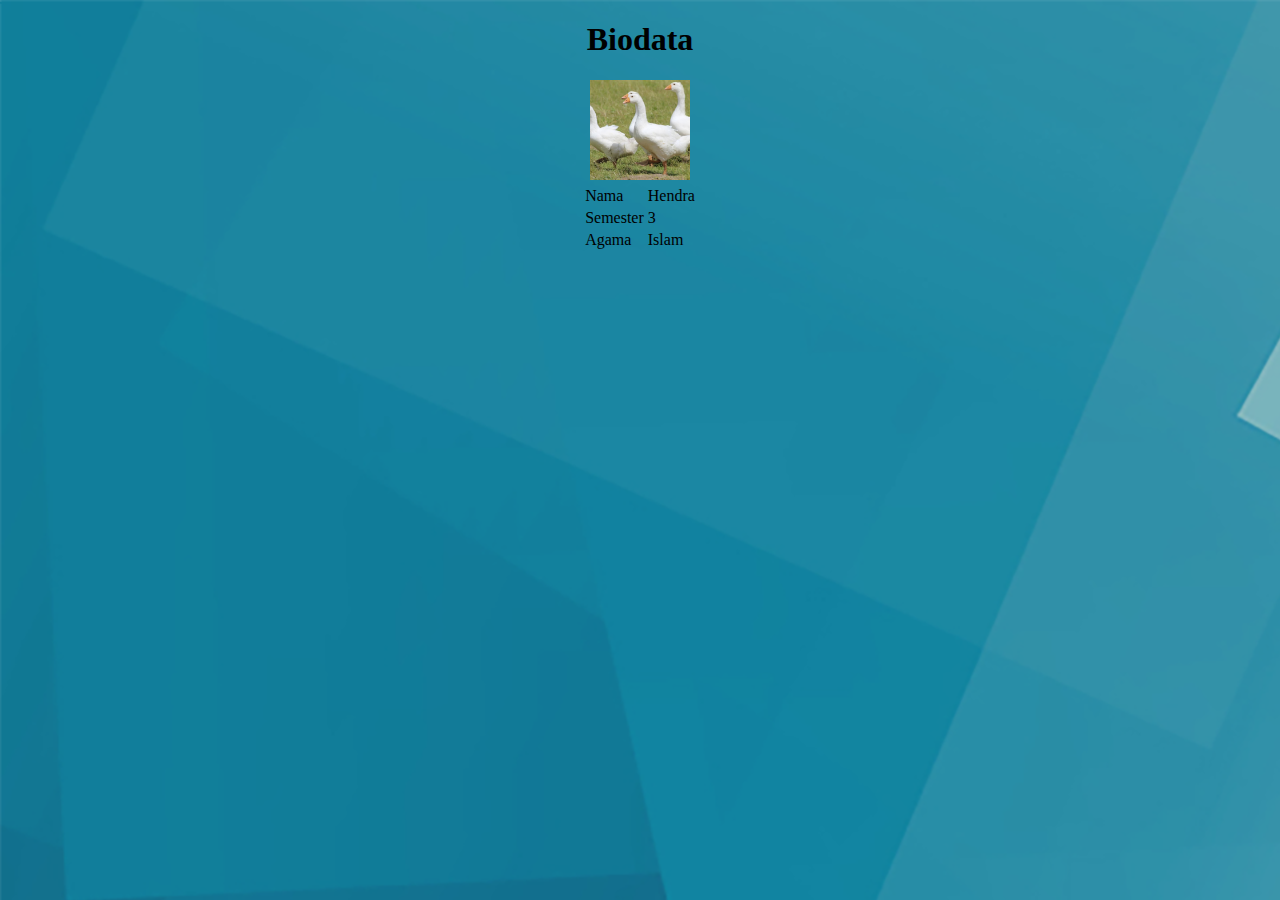
<file: pertemuan2/latihanbiodata.html>
<!DOCTYPE html>
<html lang="en">
<head>
    <meta charset="UTF-8">
    <meta name="viewport" content="width=device-width, initial-scale=1.0">
    <title>Document</title>
    <link rel="stylesheet" href="latihanbiodata.css">
</head>
<body>
    <h1>Biodata</h1>
    <center>
    <img src="img/bebe" width="100px" height="100px" alt="">
        <table>
        <tbody>
            <thead>
                <tr>
                    <td>Nama</td>
                    <td>Hendra</td>
                </tr>
                <tr>
                    <td>Semester</td>
                    <td>3</td>
                </tr>
                <tr>
                    <td>Agama</td>
                    <td>Islam</td>
                </tr>
            </thead>
        </tbody>
    </table>
</center>
</body>
</html>
</file>
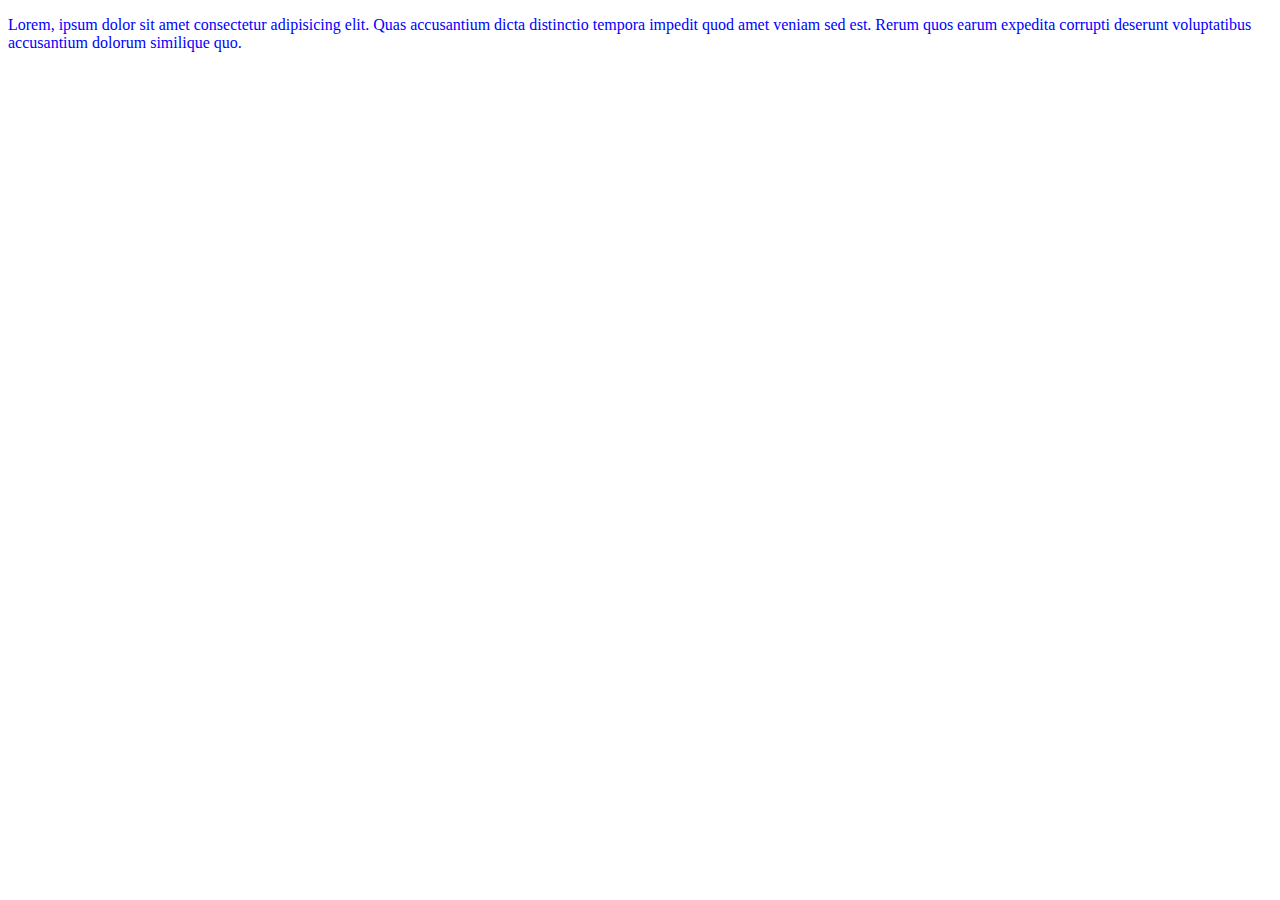
<file: pertemuan2/latihanccs.html>
<!DOCTYPE html>
<html lang="en">
<head>
    <meta charset="UTF-8">
    <meta name="viewport" content="width=device-width, initial-scale=1.0">
    <title>Document</title>
</head>
<body>
    <p style="color: blue; font-family: 'Times New Roman', Times, serif;">Lorem, ipsum dolor sit amet consectetur adipisicing elit. Quas accusantium dicta distinctio tempora impedit quod amet veniam sed est. Rerum quos earum expedita corrupti deserunt voluptatibus accusantium dolorum similique quo.</p>
</body>
</html>
</file>
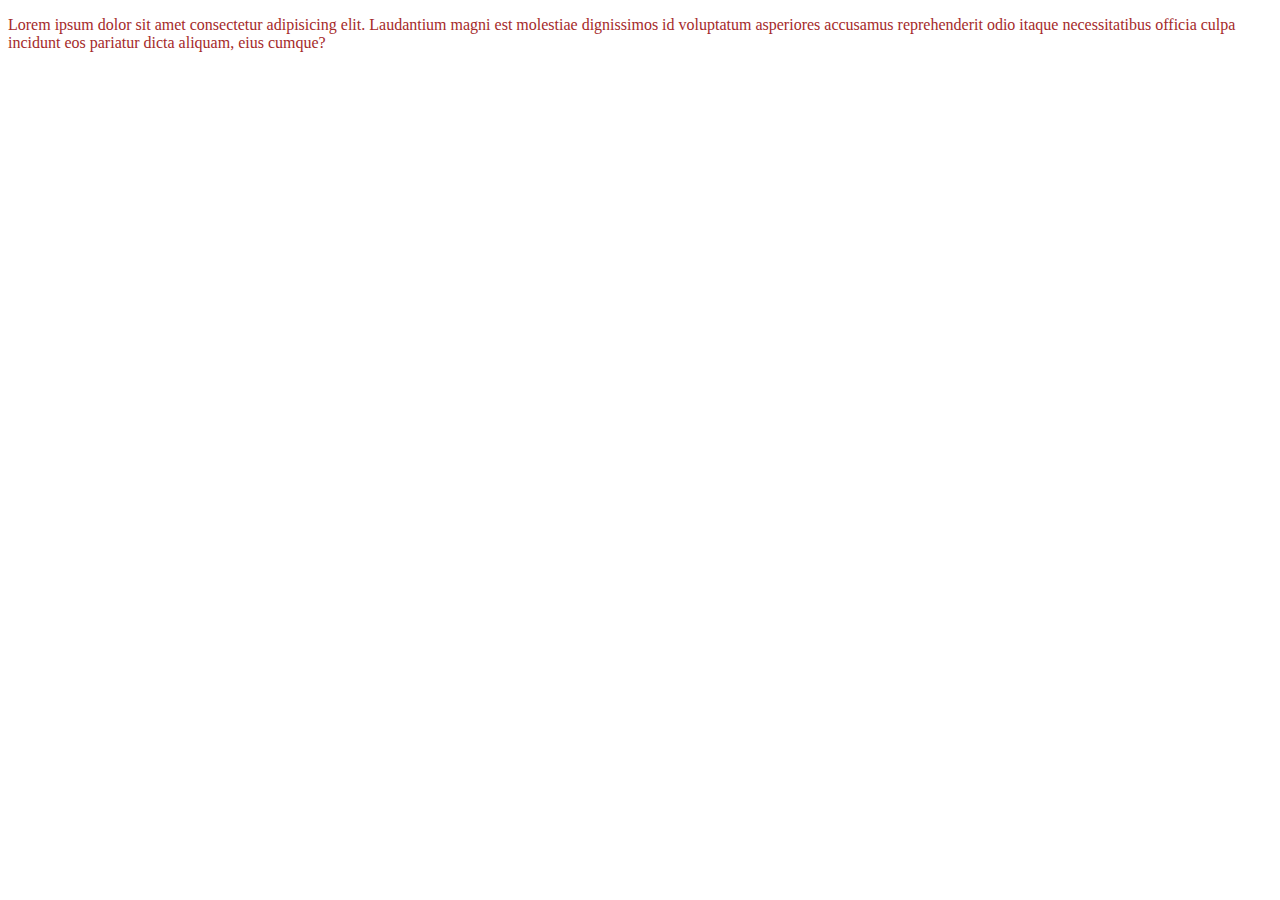
<file: pertemuan2/latihanexternal.html>
<!DOCTYPE html>
<html lang="en">
<head>
    <meta charset="UTF-8">
    <meta name="viewport" content="width=device-width, initial-scale=1.0">
    <title>Document</title>
    <link rel="stylesheet" href="latihanexternal.css">
</head>
<body>
    <p>Lorem ipsum dolor sit amet consectetur adipisicing elit. Laudantium magni est molestiae dignissimos id voluptatum asperiores accusamus reprehenderit odio itaque necessitatibus officia culpa incidunt eos pariatur dicta aliquam, eius cumque?</p>
</body>
</html>
</file>
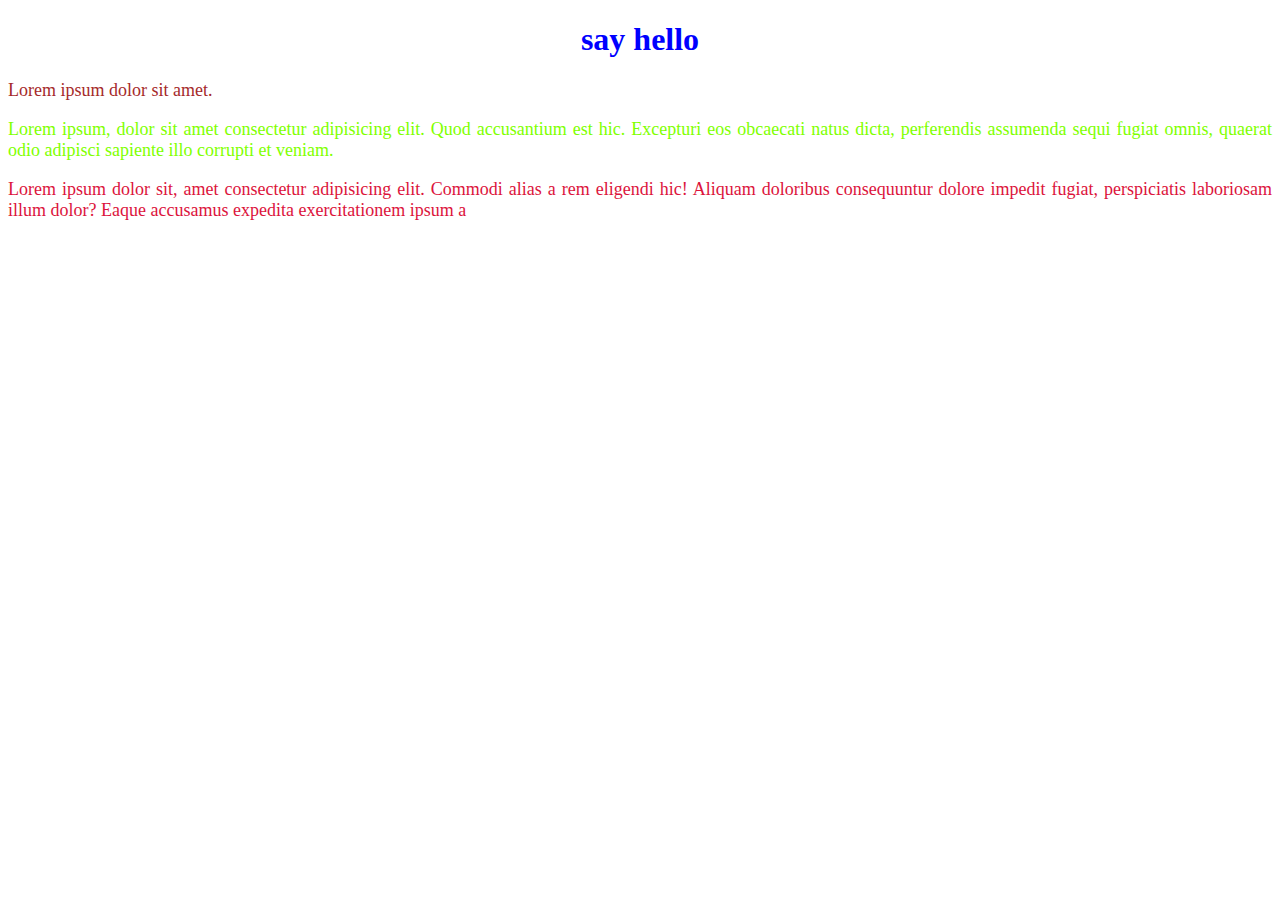
<file: pertemuan2/latihaninternal.html>
<!DOCTYPE html>
<html lang="en">
<head>
    <meta charset="UTF-8">
    <meta name="viewport" content="width=device-width, initial-scale=1.0">
    <title>Document</title>
    <style>
        h1{
            color: blue;
            font-family: 'Times New Roman', Times, serif;
            text-align: center;

        }
        p{

            color: brown;
            font-size: large;
            text-align: justify;
        }
        .coba{
            color: chartreuse;
        }
        #ayam{
            color: crimson;
        }
    </style>
</head>
<body>
    <h1>say hello</h1>
    <p>Lorem ipsum dolor sit amet.</p>
    <p class="coba">Lorem ipsum, dolor sit amet consectetur adipisicing elit. Quod accusantium est hic. Excepturi eos obcaecati natus dicta, perferendis assumenda sequi fugiat omnis, quaerat odio adipisci sapiente illo corrupti et veniam.</p>
    <p class="coba" id="ayam">Lorem ipsum dolor sit, amet consectetur adipisicing elit. Commodi alias a rem eligendi hic! Aliquam doloribus consequuntur dolore impedit fugiat, perspiciatis laboriosam illum dolor? Eaque accusamus expedita exercitationem ipsum a</p>
</body>
</html>
</file>
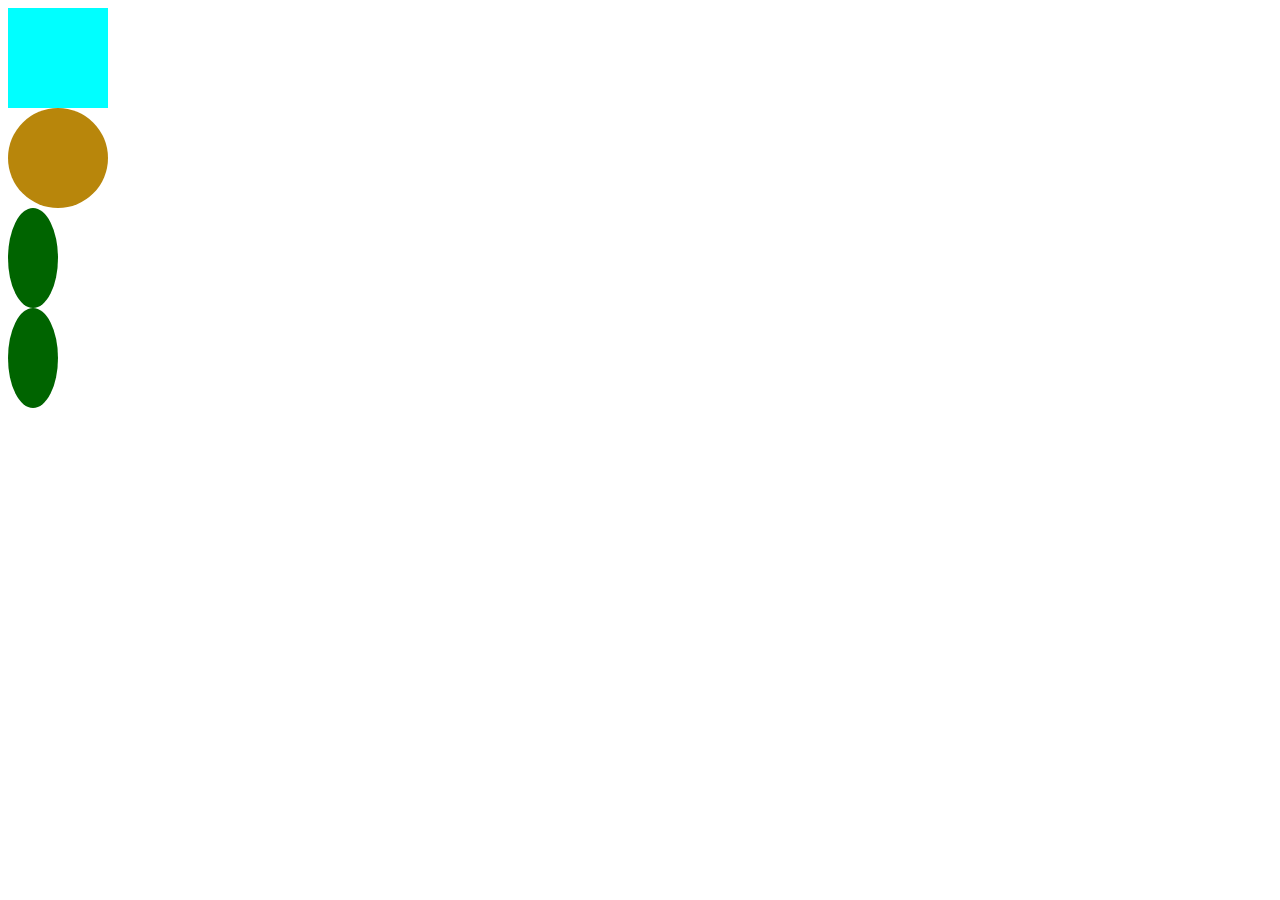
<file: pertemuan3/latihan3.2.html>
<!DOCTYPE html>
<html lang="en">
<head>
    <meta charset="UTF-8">
    <meta name="viewport" content="width=device-width, initial-scale=1.0">
    <title>Document</title>
    <style>
        .kotak{
            display: block;
            background-color: cyan;
            height: 100px;
            width: 100px;
        }
        .lingkaran{
            display: block;
            background-color: darkgoldenrod;
            height: 100px;
            width: 100px;
            border-radius: 50%;
        }
        .persegipanjang{
            display: block;
            background-color: darkgreen;
            height: 100px;
            width: 50px;
            border-radius: 50%;
        }
        .oval{
            display: block;
            background-color: darkgreen;
            height: 100px;
            width: 50px;
            border-radius: 50%;
        }
        .kotak:hover{
            display: block;
            background-color: darkgreen;
            height: 100px;
            width: 100px;
            border-radius: 50%;
        }
    </style>
</head>
<body>
    <div class="kotak"></div>
    <div class="lingkaran"></div>
    <div class="persegipanjang"></div>
    <div class="oval"></div>
</body>
</html>
</file>
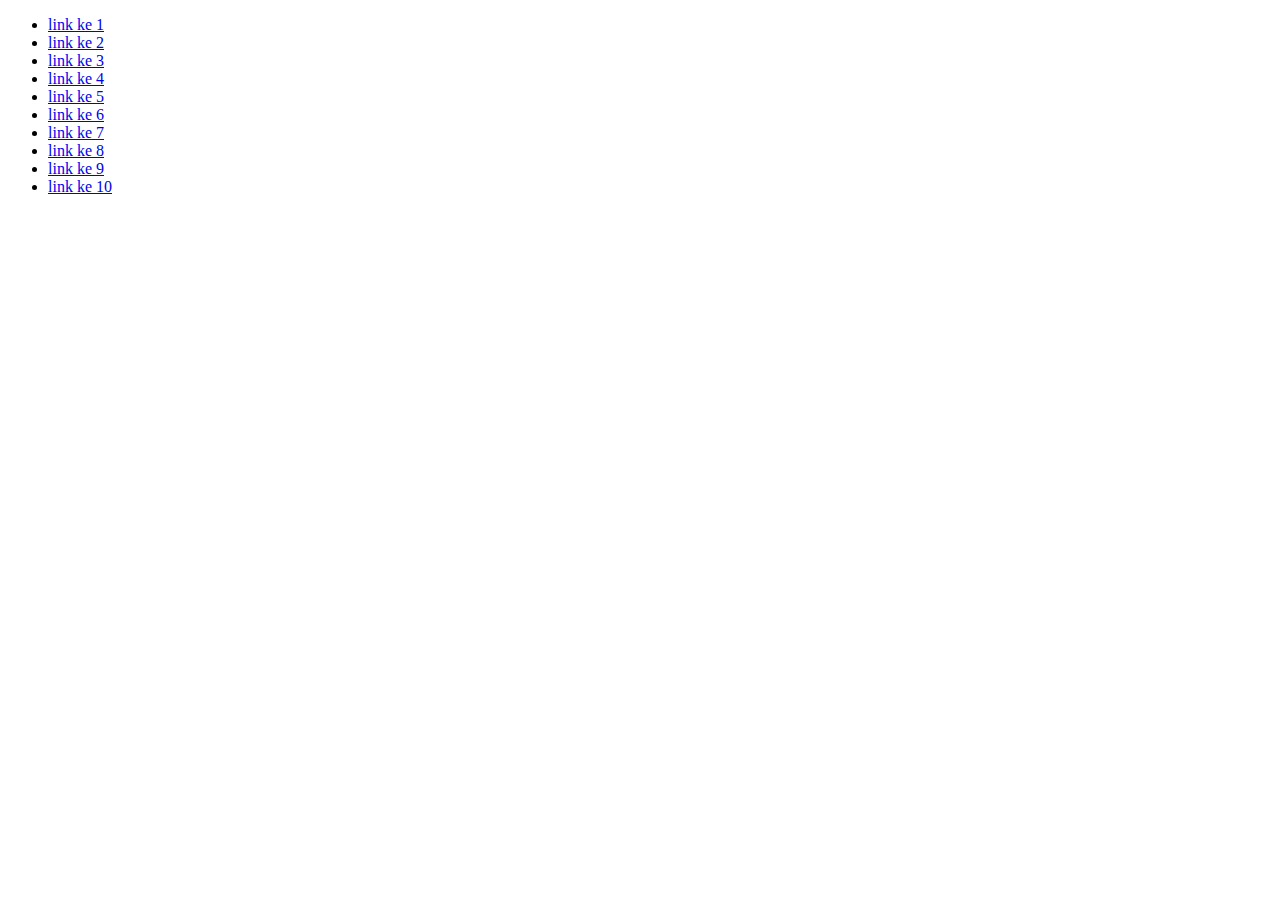
<file: pertemuan3/latihan3.html>
<!DOCTYPE html>
<html lang="en">
<head>
    <meta charset="UTF-8">
    <meta name="viewport" content="width=device-width, initial-scale=1.0">
    <title>Pseudo class</title>
    <style>
        /* a:link{
            color: crimson;
        } */
        a:hover{
            font-size: larger;
            color: darkblue;
        }
        a:active{
            color: darkgreen;
        }
        a:visited{
            color: pink;
        }
        /* li:first-child a{
            display: none;
        }
        li:last-child a{
            color: yellow;
        } */
        /* li:nth-child(2n) a{
            color: blueviolet;

        }
        li:nth-child(2n+1) a{
            color: chartreuse; */
        }
    </style>
</head>
<body>
    <ul>
        <li><a href="#">link ke 1</a></li>
        <li><a href="1">link ke 2</a></li>
        <li><a href="2">link ke 3</a></li>
        <li><a href="3">link ke 4</a></li>
        <li><a href="4">link ke 5</a></li>
        <li><a href="5">link ke 6</a></li>
        <li><a href="6">link ke 7</a></li>
        <li><a href="7">link ke 8</a></li>
        <li><a href="8">link ke 9</a></li>
        <li><a href="9">link ke 10</a></li>
    </ul>
</body>
</html>
</file>
<file: pertemuan4/review.html>
<!DOCTYPE html>
<html lang="en">
<head>
    <meta charset="UTF-8">
    <meta name="viewport" content="width=device-width, initial-scale=1.0">
    <title>Document</title>
    <style>
        .review{
            width: 50px;
            height: 50px;
            background-color: aqua;
            display: inline-block;
            margin: 20px;
        }
    </style>
</head>
<body>
    <div class="review">hallo</div>
    <div class="review">hallo</div>
    <div class="review">hallo</div>
</body>
</html>
</file>
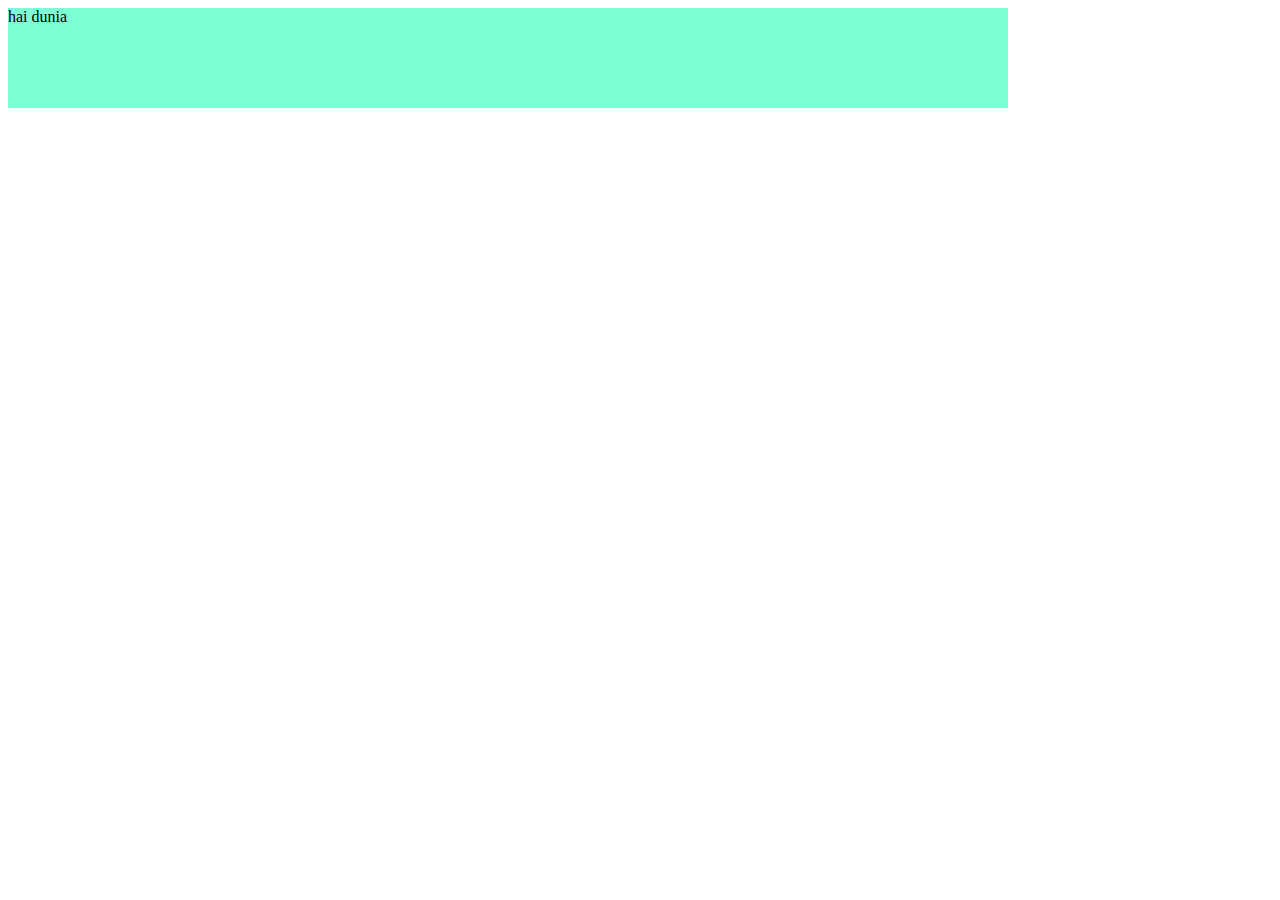
<file: pertemuan5/dimensi.html>
<!DOCTYPE html>
<html lang="en">
<head>
    <meta charset="UTF-8">
    <meta name="viewport" content="width=device-width, initial-scale=1.0">
    <title>Document</title>
    <style>
        div{
            max-width: 1000px; height: 100px;
            background-color: aquamarine;
        }
    </style>
</head>
<body>
    <div>hai dunia</div>
</body>
</html>
</file>
<file: pertemuan5/dimensirelatif.html>
<!DOCTYPE html>
<html lang="en">
<head>
    <meta charset="UTF-8">
    <meta name="viewport" content="width=device-width, initial-scale=1.0">
    <title>Document</title>
    <style>
        .satu{
            width: 100%; height: 100px;
            background-color: brown;
        }
        .dua{
            width: 50%; height: 50px;
            background-color: aquamarine;
        }
    </style>
</head>
<body>
    <div class="satu">
        <div class="dua"></div>
    </div>
</body>
</html>
</file>
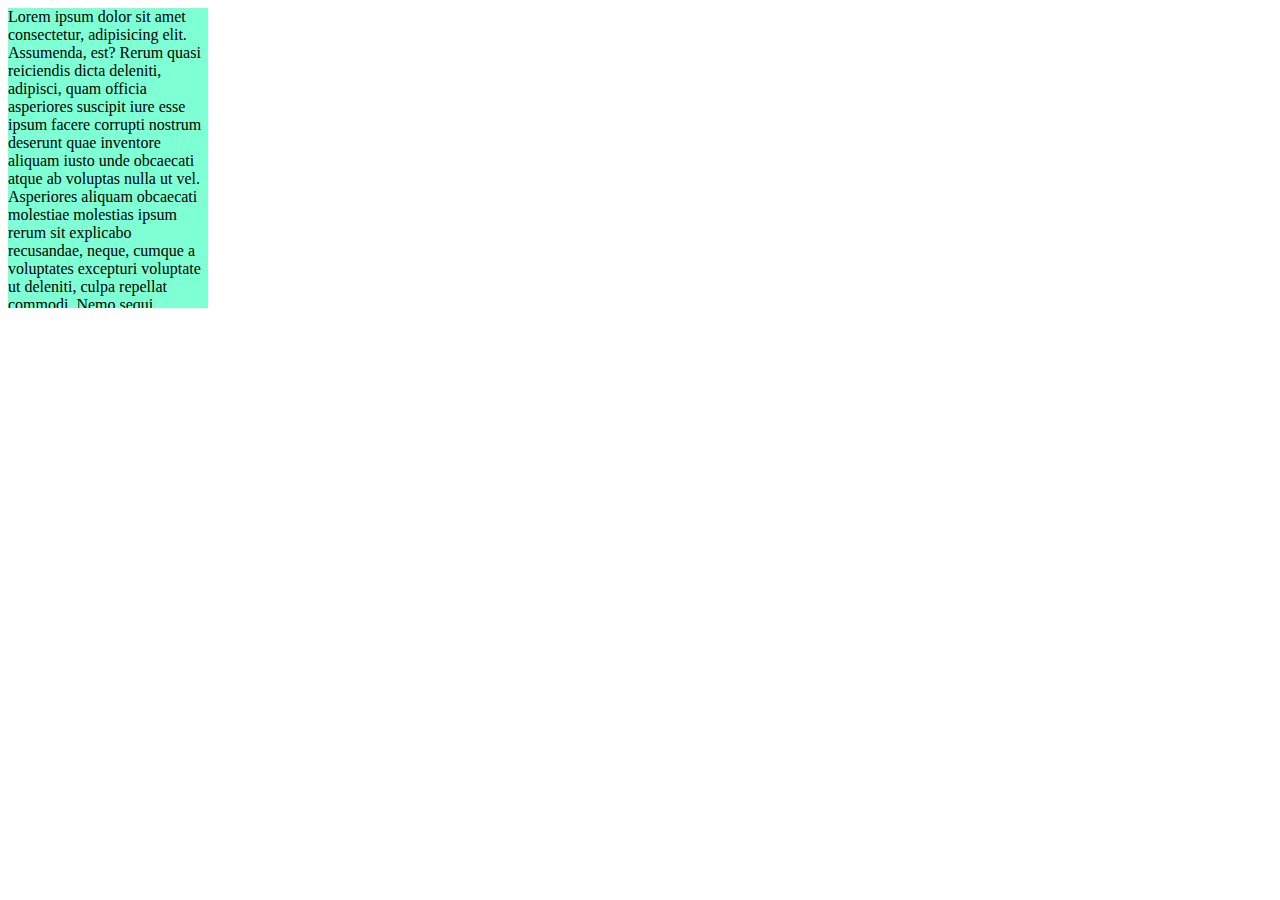
<file: pertemuan5/overflow.html>
<!DOCTYPE html>
<html lang="en">
<head>
    <meta charset="UTF-8">
    <meta name="viewport" content="width=device-width, initial-scale=1.0">
    <title>Document</title>
    <style>
        .overflow{
            background-color: aquamarine;
            width: 200px;
            height: 300px;
            overflow: scroll;
        }
    </style>
</head>
<body>
    <div class="overflow">
        Lorem ipsum dolor sit amet consectetur, adipisicing elit. Assumenda, est? Rerum quasi reiciendis dicta deleniti, adipisci, quam officia asperiores suscipit iure esse ipsum facere corrupti nostrum deserunt quae inventore aliquam iusto unde obcaecati atque ab voluptas nulla ut vel. Asperiores aliquam obcaecati molestiae molestias ipsum rerum sit explicabo recusandae, neque, cumque a voluptates excepturi voluptate ut deleniti, culpa repellat commodi. Nemo sequi perferendis autem rem fugiat, dolor eveniet animi provident enim repellendus eius quas! Ipsa quidem nemo inventore hic reprehenderit soluta qui architecto tenetur ea corporis pariatur fugit, possimus explicabo excepturi voluptate. Consequatur quae, accusamus numquam nemo nisi rem at unde corporis natus sunt illum suscipit doloremque ea necessitatibus? Expedita alias facere quo, veniam modi corrupti unde natus omnis magnam, architecto distinctio tempore mollitia temporibus labore! Nostrum inventore dicta quasi corrupti non sunt voluptatum tempora veniam repellat at rerum nisi, saepe placeat autem ducimus quis tempore quo ut quia animi, eaque earum nam illo vitae. Tempore, voluptatem vero ipsa obcaecati repellat nihil nesciunt quibusdam distinctio dicta nobis placeat illo officiis dolorum architecto ipsum quia, cumque est veritatis possimus iusto illum iure quas exercitationem amet. Sequi perspiciatis iusto explicabo magnam beatae cum aliquam eaque eum repellendus quas vitae porro, velit libero?
    </div>
</body>
</html>
</file>
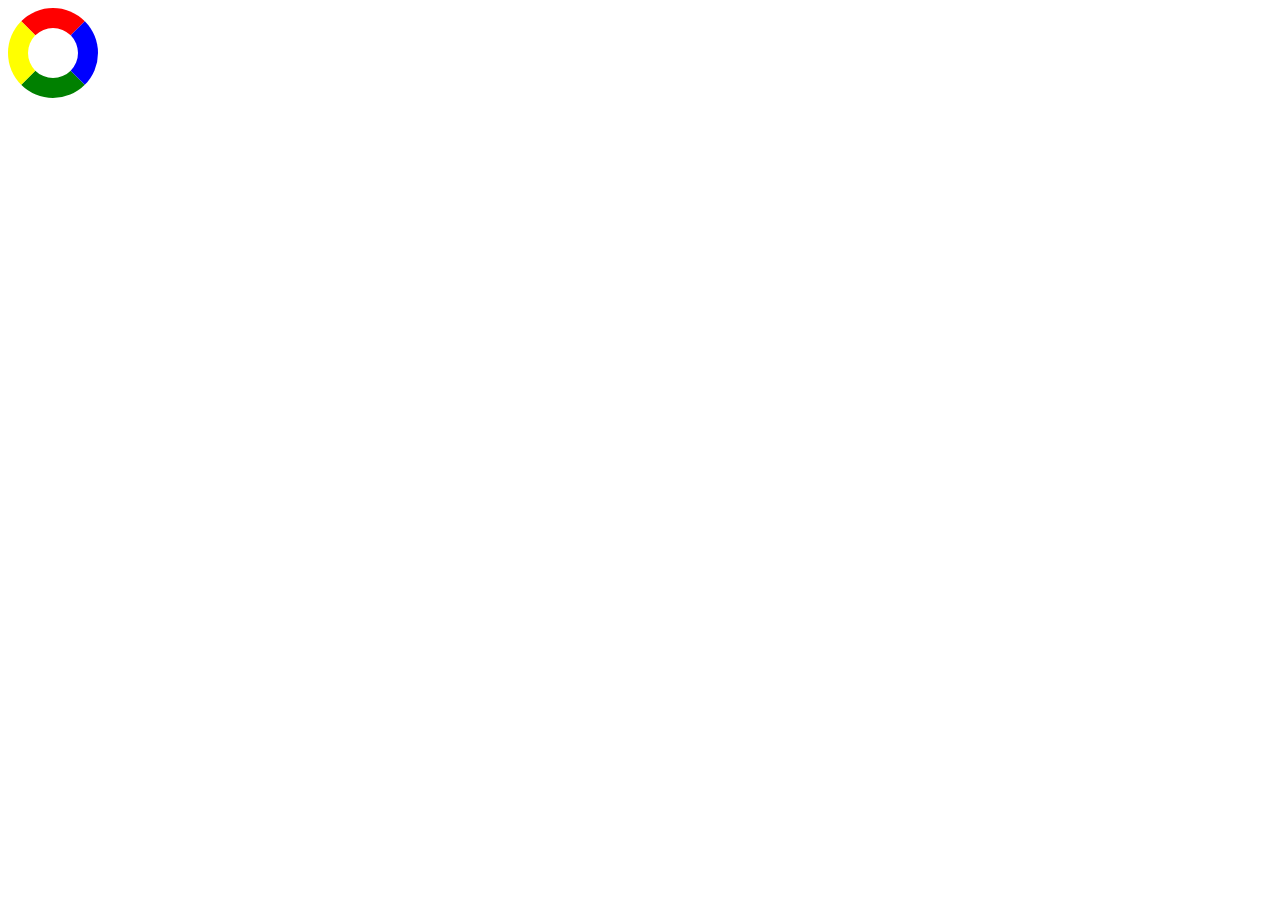
<file: pertemuan6/pertemuan6.html>
<!DOCTYPE html>
<html lang="en">
<head>
    <meta charset="UTF-8">
    <meta name="viewport" content="width=device-width, initial-scale=1.0">
    <title>Document</title>
    <link rel="stylesheet" href="style.css">
</head>
<body>
        <div class="bulat">
            <div class="persegi"></div>
        </div>
</body>
</html>
</file>
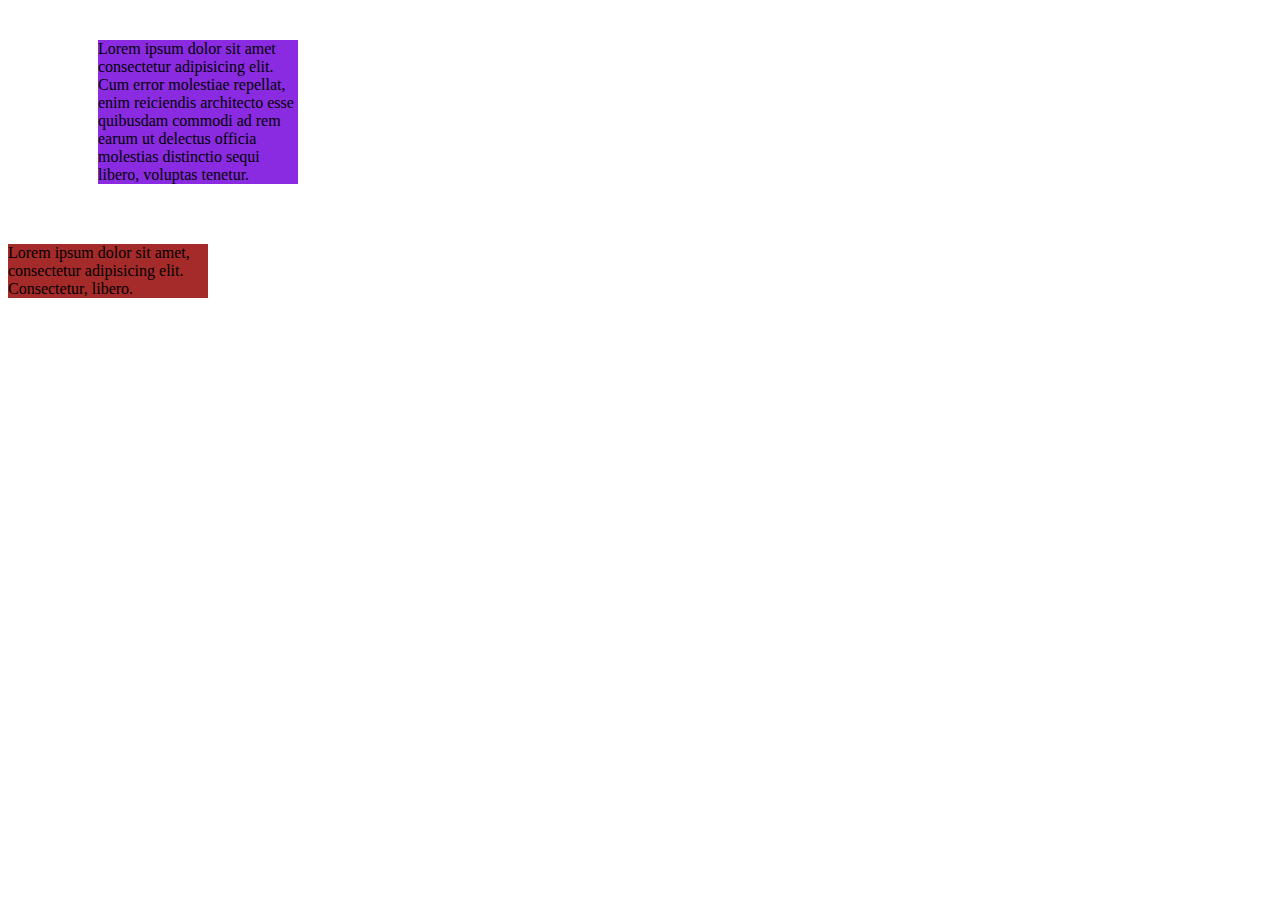
<file: pertemuan7/margin.html>
<!DOCTYPE html>
<html lang="en">
<head>
    <meta charset="UTF-8">
    <meta name="viewport" content="width=device-width, initial-scale=1.0">
    <title>Document</title>
    <style>
        div{
            display: ;
        }
        .margin{
            width: 200px;
            margin: 40px 50px 60px 90px;
            background-color: blueviolet;
        }
        .margin2{
            background-color: brown;
            width: 200px;
        }
    </style>
</head>
<body>
    <div class="margin">Lorem ipsum dolor sit amet consectetur adipisicing elit. Cum error molestiae repellat, enim reiciendis architecto esse quibusdam commodi ad rem earum ut delectus officia molestias distinctio sequi libero, voluptas tenetur.</div>
    <div class="margin2">Lorem ipsum dolor sit amet, consectetur adipisicing elit. Consectetur, libero.</div>
</body>
</html>
</file>
<file: pertemuan2/latihanbiodata.css>
h1{
    text-align: center;
}
table{
    font-family: 'Times New Roman', Times, serif;
}
body{
    background-image: url(img/5K\ Gnome\ Abstract\ 21\ With\ Logo.png);
}
</file>
<file: pertemuan2/latihanexternal.css>
p{
    font-family: 'Times New Roman', Times, serif;
    color: brown;
}
</file>
<file: pertemuan6/style.css>
.bulat{
    position: relative;
    width: 50px;
    height: 50px;
    border-radius: 50%;
    border-left: 20px solid yellow;
    border-top: 20px solid red;
    border-bottom: 20px solid green;
    border-right: 20px solid blue;
    background-color: white;
}
 .persegi::before::after{
    
 }
</file>
